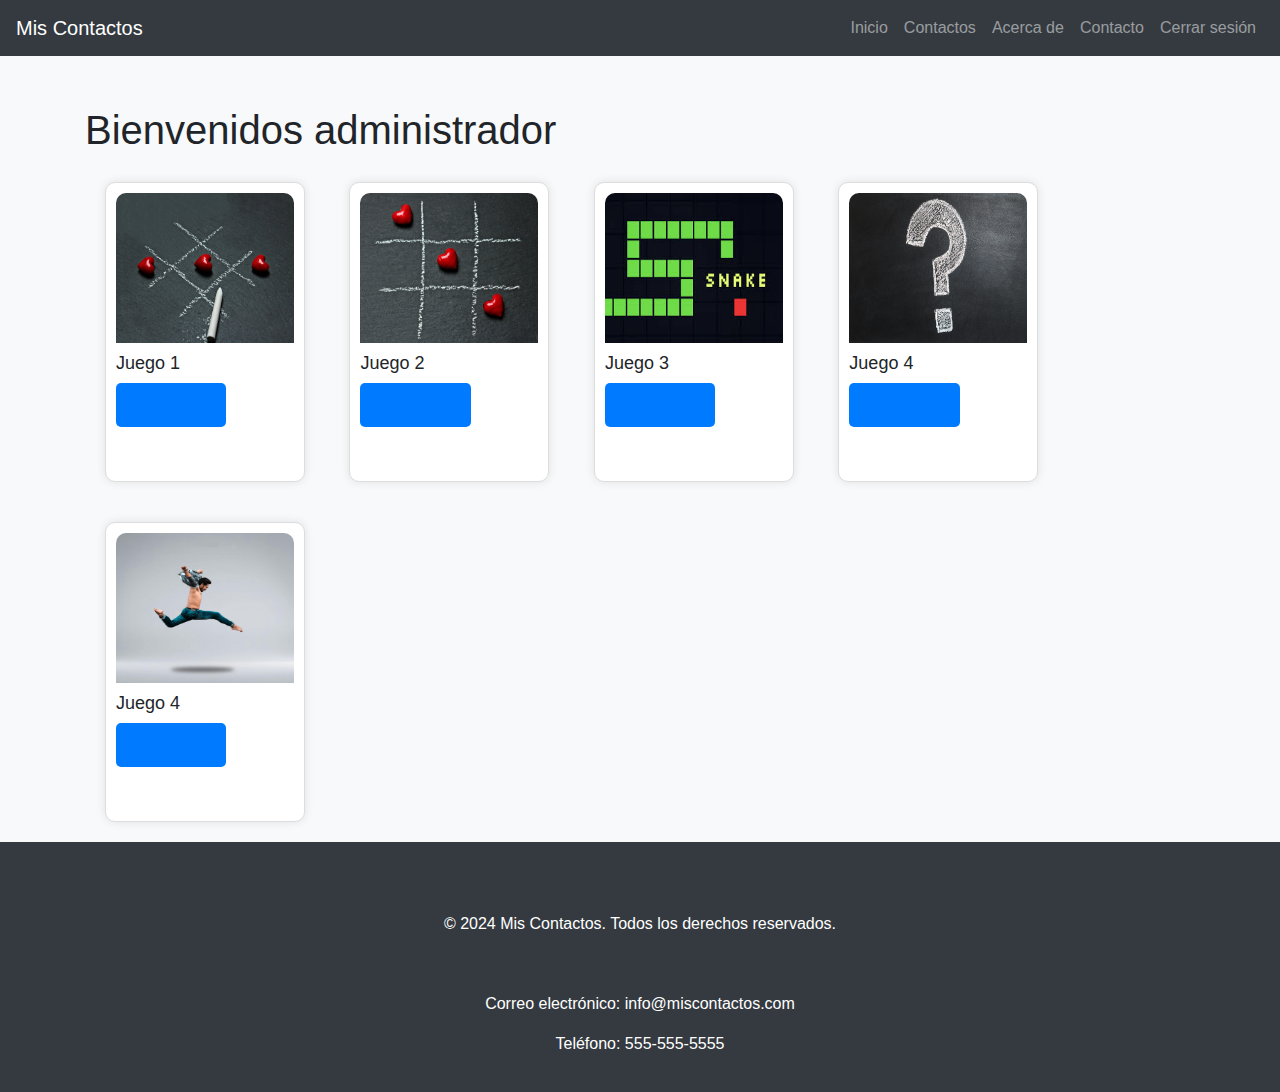
<file: index.html>
<?php
session_start();
if(!isset($_SESSION['registro'])){
    header("location:login.php");
}
?>
<!DOCTYPE html>
<html lang="en">
<head>
    <meta charset="UTF-8">
    <meta name="viewport" content="width=device-width, initial-scale=1.0">
    <link href="https://stackpath.bootstrapcdn.com/bootstrap/4.5.2/css/bootstrap.min.css" rel="stylesheet">
    
    <title>Contacto</title>
    <style>
        body {
            background-color: #f8f9fa;
        }
       .container {
            margin-top: 50px;
        }
       .game-box {
            display: inline-block;
            margin: 20px;
            width: 200px;
            height: 300px;
            border: 1px solid #ddd;
            border-radius: 10px;
            padding: 10px;
            background-color: #fff;
            box-shadow: 0 0 10px rgba(0, 0, 0, 0.1);
        }
       .game-box img {
            width: 100%;
            height: 150px;
            border-radius: 10px 10px 0 0;
        }
       .game-box h2 {
            font-size: 18px;
            margin-top: 10px;
        }
       .game-box button {
            background-color: #007bff;
            color: #fff;
            border: none;
            padding: 10px 20px;
            font-size: 16px;
            cursor: pointer;
            border-radius: 5px;
        }
       .game-box button:hover {
            background-color: #0056b3;
        }
        footer {
            background-color: #343a40;
            color: #fff;
            padding: 20px 0;
            text-align: center;
        }
        footer a {
            color: #fff;
            text-decoration: none;
        }
        footer a:hover {
            text-decoration: underline;
        }
       .social-links {
            margin-top: 20px;
        }
       .social-links a {
            margin: 0 10px;
            font-size: 24px;
        }
    </style>
</head>
<body>
    <nav class="navbar navbar-expand-lg navbar-dark bg-dark">
        <a class="navbar-brand" href="#">Mis Contactos</a>
        <button class="navbar-toggler" type="button" data-toggle="collapse" data-target="#navbarNav" aria-controls="navbarNav" aria-expanded="false" aria-label="Toggle navigation">
            <span class="navbar-toggler-icon"></span>
        </button>
        <div class="collapse navbar-collapse" id="navbarNav">
            <ul class="navbar-nav ml-auto">
                <li class="nav-item">
                    <a class="nav-link" href="index.php">Inicio</a>
                </li>
                <li class="nav-item">
                    <a class="nav-link" href="formulario_agenda.php">Contactos</a>
                </li>
                <li class="nav-item">
                    <a class="nav-link" href="#">Acerca de</a>
                </li>
                <li class="nav-item">
                    <a class="nav-link" href="#">Contacto</a>
                </li>
                <li class="nav-item">
                    <a class="nav-link" href="cerrar.php">Cerrar sesión</a>
                </li>
            </ul>
        </div>
    </nav>

    <div class="container">
        <h1>Bienvenidos administrador</h1>
        <div class="game-box">
            <img src="img/pexels-pixabay-220055.jpg" alt="Game 1">
            <h2>Juego 1</h2>
            <button><a href="tres_en_raya_con_novia/index.html" target="_blank">Ir al juego</a></button>
        </div>
        <div class="game-box">
            <img src="img/pexels-pixabay-220051.jpg" alt="Game 2">
            <h2>Juego 2</h2>
            <button><a href="tres_en_raya_soltero/index.html" target="_blank">Ir al juego</a></button>
        </div>
        <div class="game-box">
            <img src="img/serpiente.jpg" alt="Game 3">
            <h2>Juego 3</h2>
            <button><a href="serpiente/index.html" target="_blank">Ir al juego</a></button>
        </div>
        <div class="game-box">
            <img src="img/pexels-pixabay-356079.jpg" alt="Game 4">
            <h2>Juego 4</h2>
            <button><a href="adivinar_numero/index.html" target="_blank">Ir al juego</a></button>
        </div>
        <div class="game-box">
            <img src="img/pexels-yogendras31-1701197.jpg" alt="Game 5">
            <h2>Juego 4</h2>
            <button><a href="nunca_perder/index.html" target="_blank">Ir al juego</a></button>
        </div>
    </div>

    <footer>
        <div class="container">
            <p>&copy; 2024 Mis Contactos. Todos los derechos reservados.</p>
            <div class="social-links">
                <a href="https://www.facebook.com" target="_blank"><i class="fab fa-facebook-f"></i></a>
                <a href="https://www.twitter.com" target="_blank"><i class="fab fa-twitter"></i></a>
                <a href="https://www.instagram.com" target="_blank"><i class="fab fa-instagram"></i></a>
                <a href="https://www.youtube.com" target="_blank"><i class="fab fa-youtube"></i></a>
            </div>
            <p>Correo electrónico: <a href="mailto:info@miscontactos.com">info@miscontactos.com</a></p>
            <p>Teléfono: 555-555-5555</p>
        </div>
    </footer>

    <script src="https://code.jquery.com/jquery-3.5.1.slim.min.js"></script>
    <script src="https://cdn.jsdelivr.net/npm/@popperjs/core@2.5.4/dist/umd/popper.min.js"></script>
    <script src="https://stackpath.bootstrapcdn.com/bootstrap/4.5.2/js/bootstrap.min.js"></script>
</body>
</html>
</file>
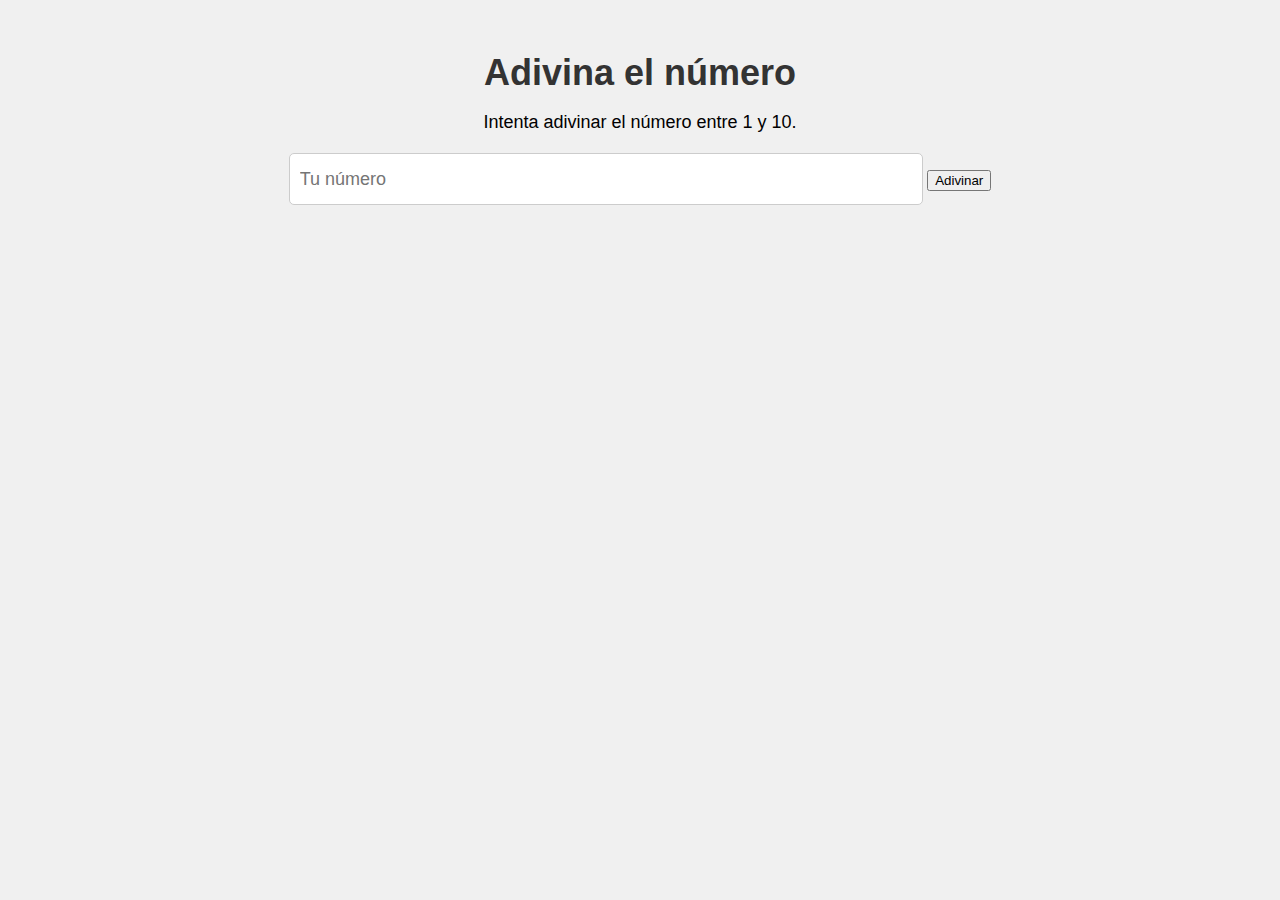
<file: adivinar_numero/index.html>
<!DOCTYPE html>
<html lang="es">
<head>
    <meta charset="UTF-8">
    <meta name="viewport" content="width=device-width, initial-scale=1.0">
    <title>Adivina el número</title>
    <link rel="stylesheet" href="style.css">
</head>
<body>
    <h1>Adivina el número</h1>
    <p>Intenta adivinar el número entre 1 y 10.</p>
    <input type="number" id="guess" placeholder="Tu número">
    <button id="submit">Adivinar</button>
    <p id="result"></p>

    <script src="adivina.js"></script>
</body>
</html>
</file>
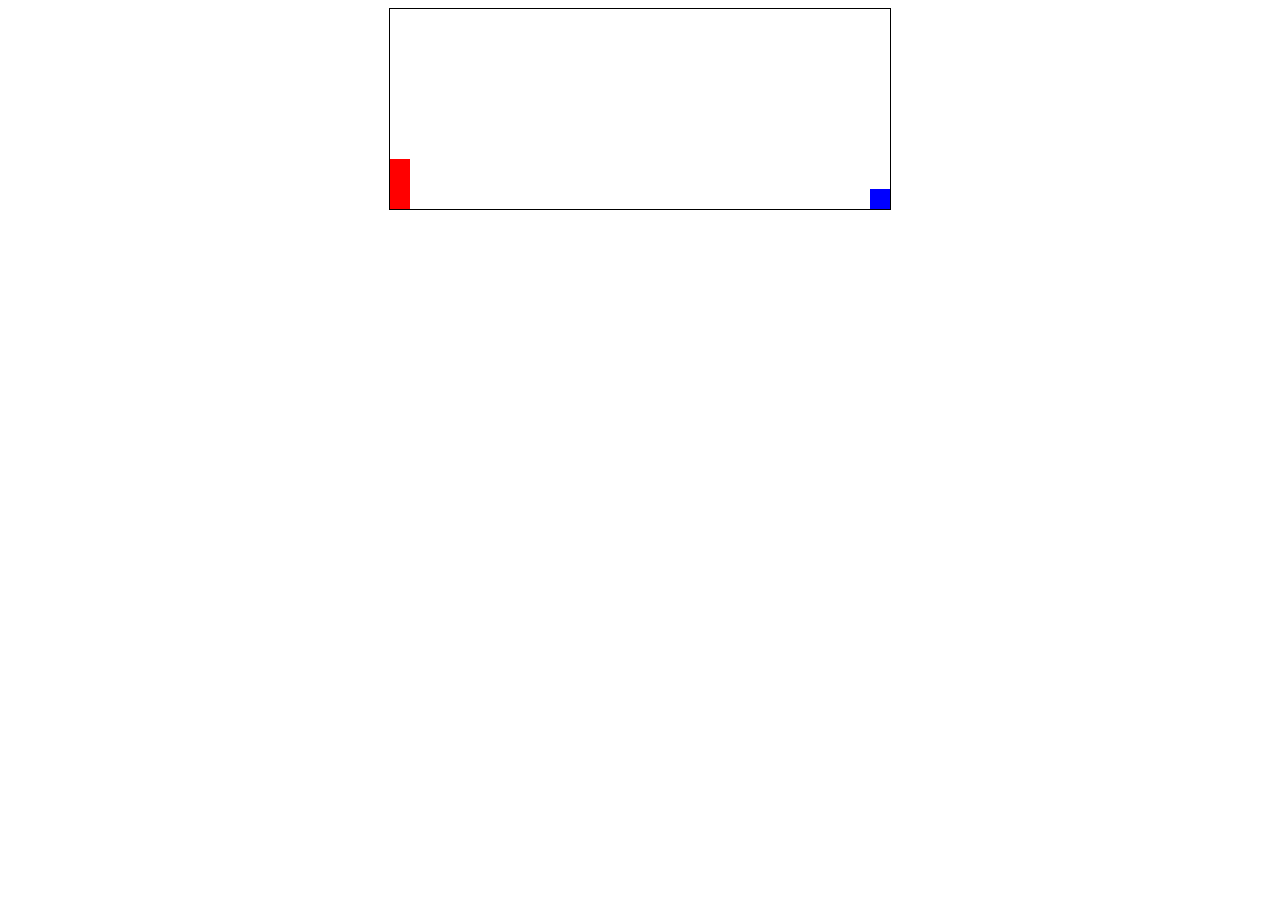
<file: nunca_perder/index.html>
<!DOCTYPE html>
<html lang="en">
<head>
    <meta charset="UTF-8">
    <title>Jump Game</title>
    <link rel="stylesheet" href="style.css">
</head>
<body>
    <div id="game">
        <div id="character"></div>
        <div id="block"></div>
    </div>
    <script src="script.js"></script>
</body>
</html>
</file>
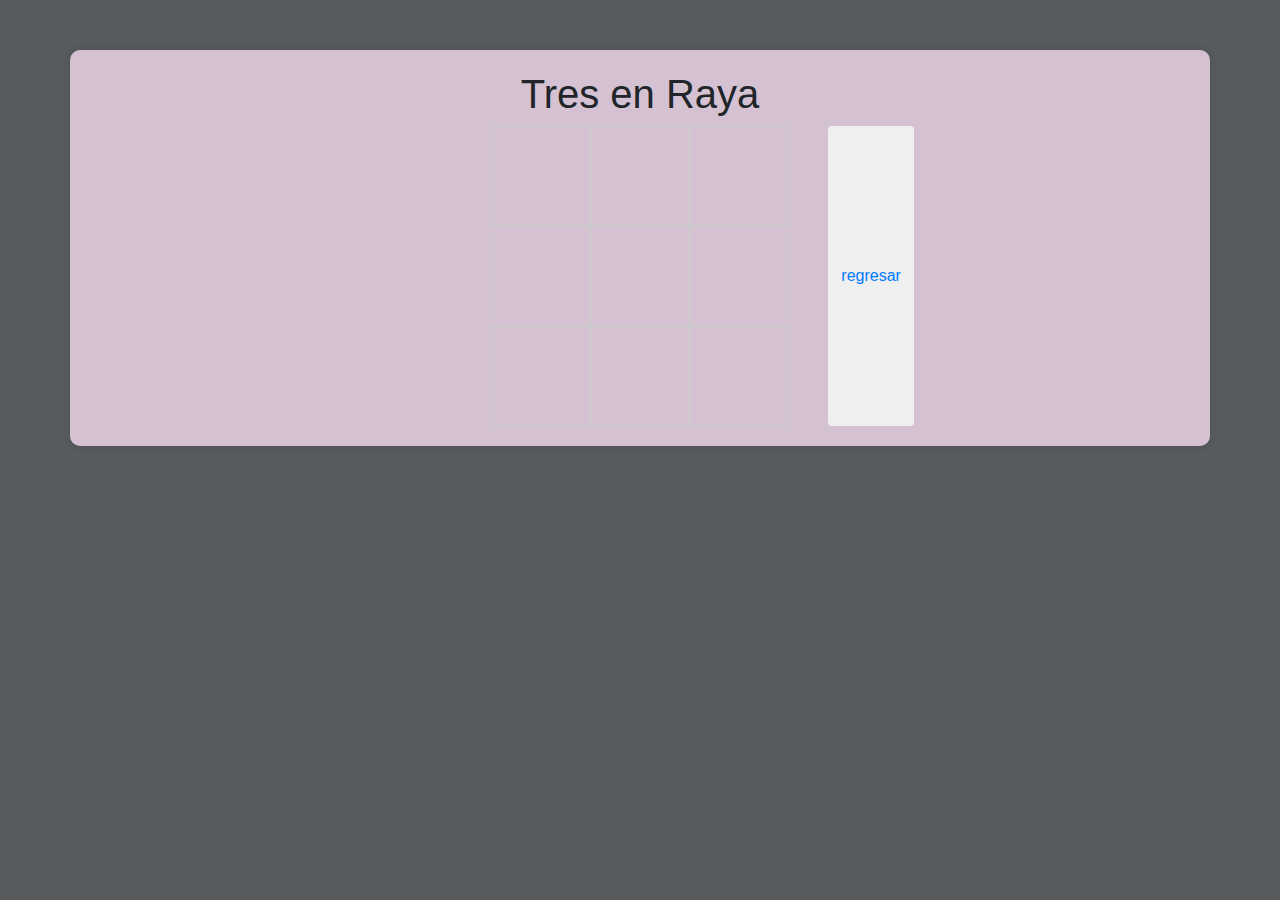
<file: tres_en_raya_con_novia/index.html>
<!DOCTYPE html>
<html lang="es">
<head>
    <meta charset="UTF-8">
    <meta name="viewport" content="width=device-width, initial-scale=1.0">
    <title>Tres en Raya</title>
    <link rel="stylesheet" href="https://maxcdn.bootstrapcdn.com/bootstrap/4.0.0/css/bootstrap.min.css">
    <link rel="stylesheet" href="css/styles.css">
</head>
<body>
    <div class="container">
        <h1 class="text-center">Tres en Raya</h1>
        <div class="row">
            <div class="col-md-4 offset-md-4">
                <div class="board">
                    <div class="row">
                        <div class="col-md-4 cell" id="cell-0"></div>
                        <div class="col-md-4 cell" id="cell-1"></div>
                        <div class="col-md-4 cell" id="cell-2"></div>
                    </div>
                    <div class="row">
                        <div class="col-md-4 cell" id="cell-3"></div>
                        <div class="col-md-4 cell" id="cell-4"></div>
                        <div class="col-md-4 cell" id="cell-5"></div>
                    </div>
                    <div class="row">
                        <div class="col-md-4 cell" id="cell-6"></div>
                        <div class="col-md-4 cell" id="cell-7"></div>
                        <div class="col-md-4 cell" id="cell-8"></div>
                    </div>
                </div>
            </div>
            <button class="btn btn_danger"><a href="../index.php">regresar</a></button>
        </div>
    </div>
    <script src="js/juego.js"></script>
</body>
</html>
</file>
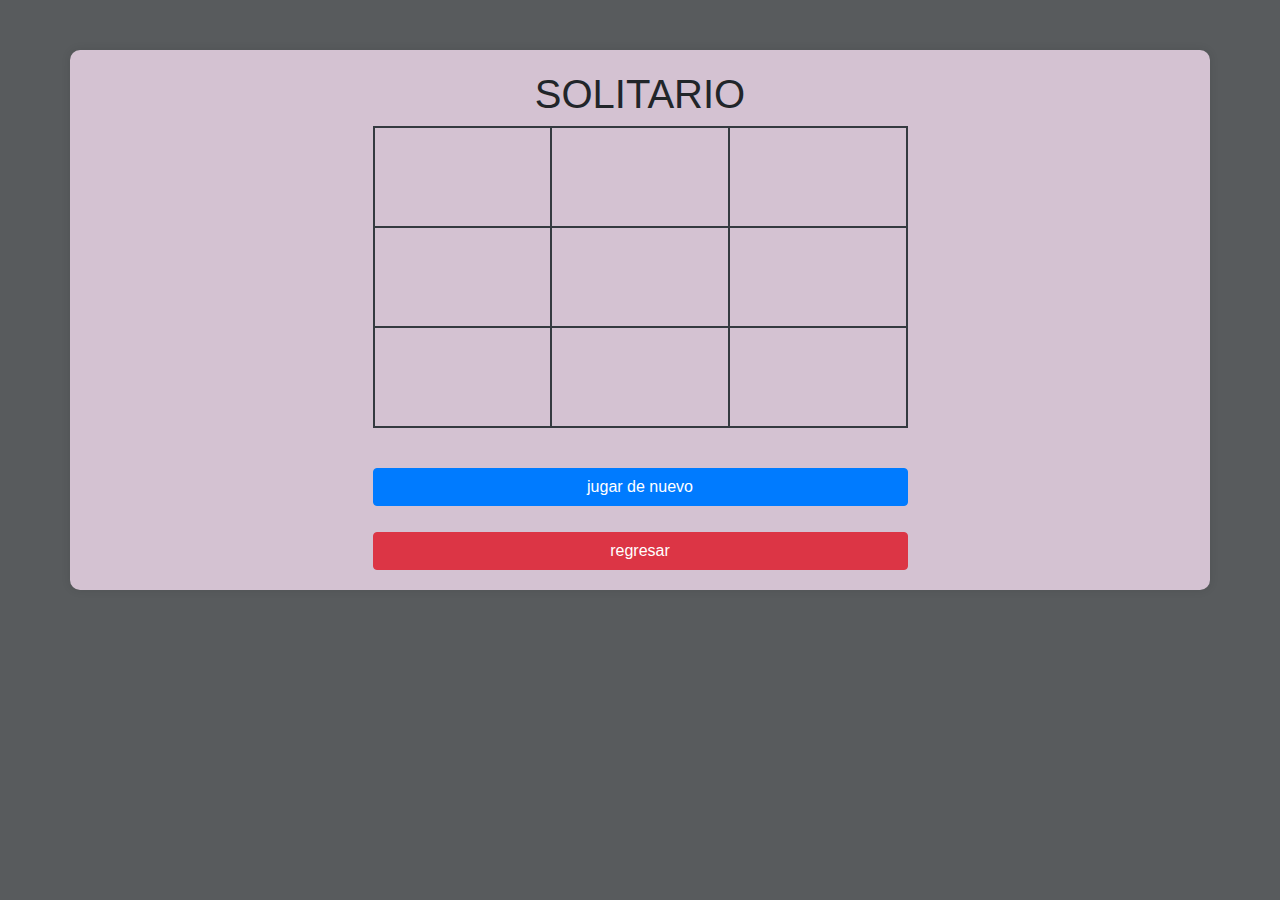
<file: tres_en_raya_soltero/index.html>
<!DOCTYPE html>
<html lang="es">
<head>
    <meta charset="UTF-8">
    <meta name="viewport" content="width=device-width, initial-scale=1.0">
    <title>SOLITARIO</title>
    <link rel="stylesheet" href="https://maxcdn.bootstrapcdn.com/bootstrap/4.0.0/css/bootstrap.min.css">
    <link rel="stylesheet" href="css/styles.css">
    <style>
        body {
            background-color: #585b5d;
        }

        .container {
            margin-top: 50px;
            background-color: rgb(212, 194, 210);
            padding: 20px;
            border-radius: 10px;
            box-shadow: 0 0 10px rgba(0, 0, 0, 0.1);
        }

        #game-board {
            width: 100%;
            border-collapse: collapse;
            margin-bottom: 20px;
        }

        #game-board td {
            width: 100px;
            height: 100px;
            border: 2px solid #343a40;
            text-align: center;
            font-size: 48px;
            cursor: pointer;
            transition: background-color 0.3s;
        }

        #game-board td:hover {
            background-color: #e9ecef;
        }

        #new-game {
            margin-top: 20px;
            width: 100%;
        }

        #game-status {
            font-size: 18px;
            color: #666;
            margin-top: 10px;
            text-align: center;
        }

        .btn_danger {
            background-color: #dc3545;
            border-color: #dc3545;
            width: 100%;
            margin-top: 10px;
        }

        .btn_danger a {
            color: white;
            text-decoration: none;
        }

        .btn-primary {
            background-color: #007bff;
            border-color: #007bff;
        }
    </style>
</head>
<body>
    <div class="container">
        <h1 class="text-center">SOLITARIO</h1>
        <div class="row">
            <div class="col-md-6 offset-md-3">
                <table id="game-board">
                    <tr>
                        <td id="cell-0"></td>
                        <td id="cell-1"></td>
                        <td id="cell-2"></td>
                    </tr>
                    <tr>
                        <td id="cell-3"></td>
                        <td id="cell-4"></td>
                        <td id="cell-5"></td>
                    </tr>
                    <tr>
                        <td id="cell-6"></td>
                        <td id="cell-7"></td>
                        <td id="cell-8"></td>
                    </tr>
                </table>
                <button id="new-game" class="btn btn-primary">jugar de nuevo</button>
                <p id="game-status"></p>
                <button class="btn btn_danger"><a href="../index.php">regresar</a></button>
            </div>
        </div>
    </div>

    <script src="js/juego.js"></script>
</body>
</html>
</file>
<file: adivinar_numero/style.css>
body {
    font-family: Arial, sans-serif;
    background-color: #f0f0f0; /* fondo claro */
    text-align: center;
    padding: 20px;
  }
  
  h1 {
    color: #333; /* título oscuro */
    font-size: 36px;
    margin-bottom: 10px;
  }
  
  p {
    font-size: 18px;
    margin-bottom: 20px;
  }
  
  input[type="number"] {
    width: 50%;
    height: 30px;
    font-size: 18px;
    padding: 10px;
    border: 1px solid #ccc;
    border-radius: 5px;
  }
  
  button[type="button"] {
    background-color: #4CAF50; /* botón verde */
    color: #fff;
    padding: 10px 20px;
    border: none;
    border-radius: 5px;
    cursor: pointer;
  }
  
  button[type="button"]:hover {
    background-color: #3e8e41; /* botón verde hover */
  }
  
  #result {
    font-size: 24px;
    font-weight: bold;
    color: #666; /* texto resultado */
    margin-top: 20px;
  }
  
  .correct {
    color: #0f0; /* texto correcto verde */
  }
  
  .incorrect {
    color: #f00; /* texto incorrecto rojo */
  }
</file>
<file: nunca_perder/style.css>
#game {
    width: 500px;
    height: 200px;
    border: 1px solid black;
    margin: auto;
}

#character {
    width: 20px;
    height: 50px;
    background-color: red;
    position: relative;
    top: 150px;
}

#block {
    width: 20px;
    height: 20px;
    background-color: blue;
    position: relative;
    top: 130px;
    left: 480px;
    animation: block 1s infinite linear;
}

@keyframes jump {
    0% { top: 150px; }
    30% { top: 100px; }
    70% { top: 100px; }
    100% { top: 150px; }
}

@keyframes block {
    0% { left: 500px; }
    100% { left: -20px; }
}

.animate {
    animation: jump 300ms linear;
}
</file>
<file: tres_en_raya_con_novia/css/styles.css>
body {
    background-color: #585b5d;
}

.container {
    margin-top: 50px;
    background-color: rgb(212, 194, 210);
    padding: 20px;
    border-radius: 10px;
    box-shadow: 0 0 10px rgba(0, 0, 0, 0.1);
}
.board {
    display: flex;
    flex-wrap: wrap;
    justify-content: center;
}

.cell {
    width: 100px;
    height: 100px;
    border: 1px solid #ccc;
    display: flex;
    justify-content: center;
    align-items: center;
    font-size: 48px;
    cursor: pointer;
}

.cell:hover {
    background-color: #f0f0f0;
}

.x {
    background-image: url('../images/d.png');
    background-size: 100% 100%;
}

.o {
    background-image: url('../images/o.jpg');
    background-size: 100% 100%;
}
</file>
<file: tres_en_raya_soltero/css/styles.css>
#game-board {
    border-collapse: collapse;
}

#game-board td {
    width: 300px;
    height: 150px;
    border: 1px solid #ccc;
    text-align: center;
    font-size: 24px;
    cursor: pointer;
}

#game-board td:hover {
    background-color: #f0f0f0;
}

#new-game {
    margin-top: 20px;
}

#game-status {
    font-size: 18px;
    color: #666;
}
</file>
